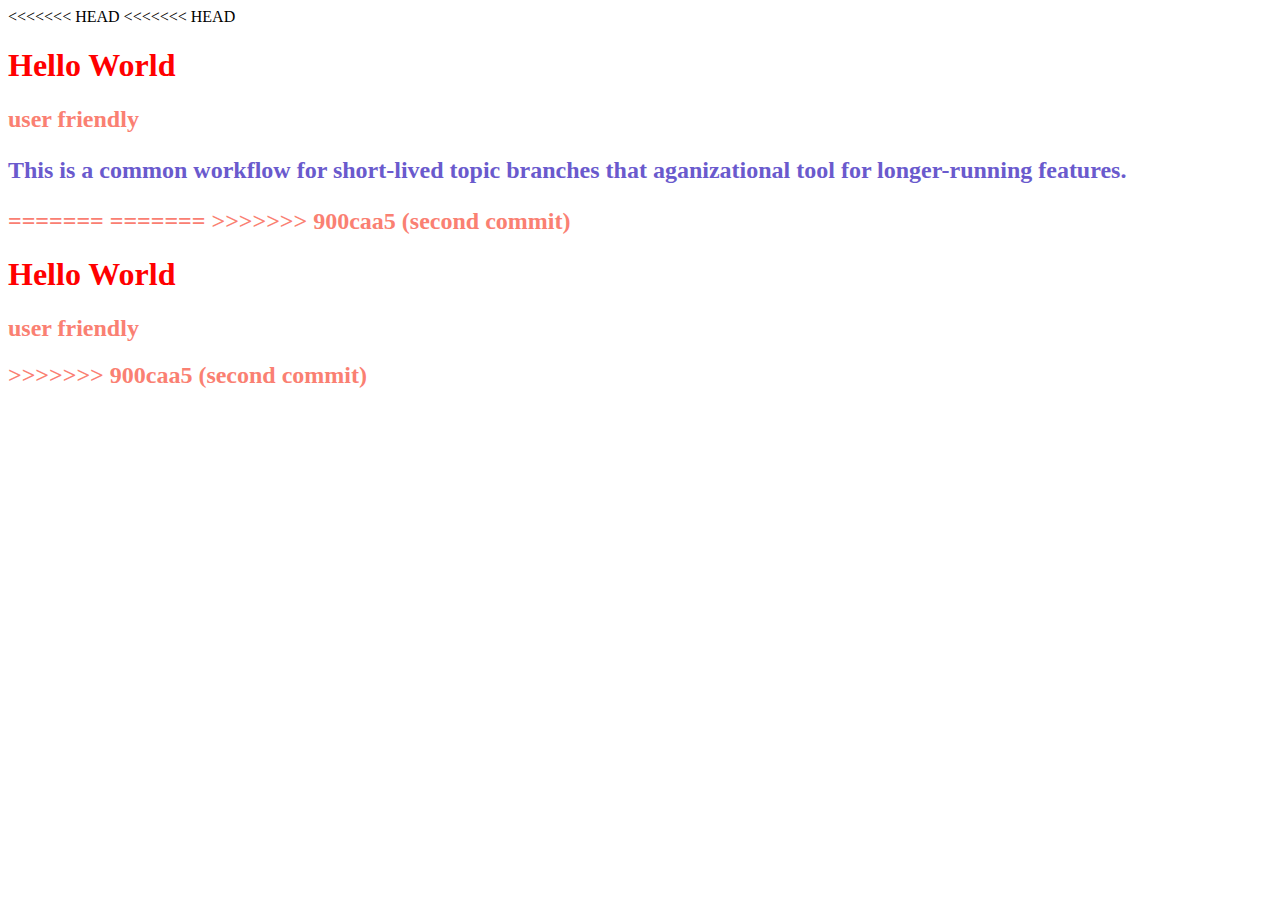
<file: index.html>
<<<<<<< HEAD
<<<<<<< HEAD
<html>
    <head>
        <link rel='stylesheet' href='style.css'/>
    </head>
<body>
    <h1>Hello World<h1>
    <h2>user friendly<h2>
    <p>This is a common workflow for short-lived topic branches that aganizational tool for longer-running features.</p>
</body>

    
</html>
=======
=======
>>>>>>> 900caa5 (second commit)
<link rel='stylesheet' href='style.css'/>
<h1>Hello World<h1>
<h2>user friendly<h2>
>>>>>>> 900caa5 (second commit)
</file>
<file: style.css>
h1{
    color: red;
}
h2{
    color: salmon;
}
p{
    color: slateblue;
}
</file>
